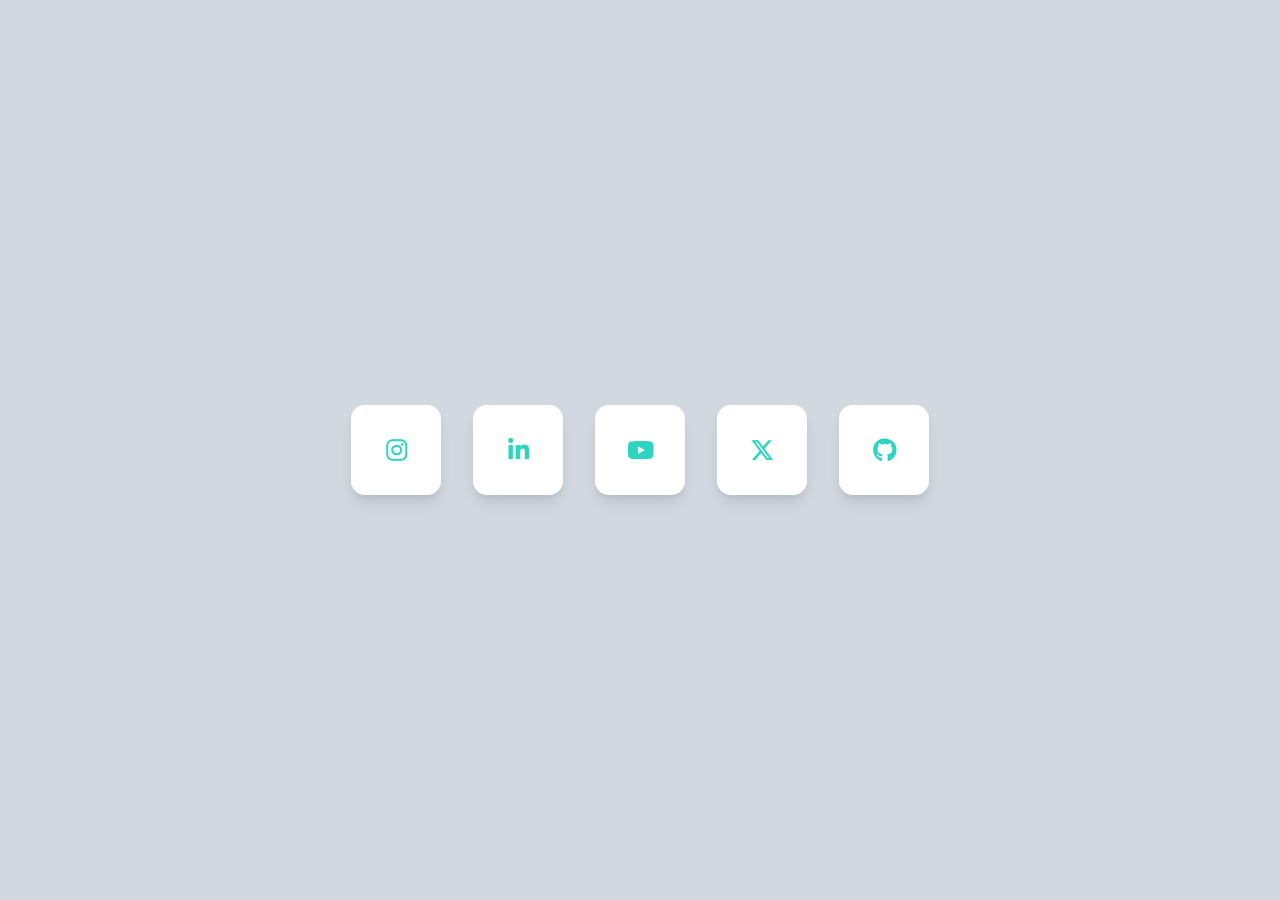
<file: ui/01_social-media/index.html>
<!DOCTYPE html>
<html lang="en">
  <head>
    <meta charset="UTF-8" />
    <meta name="viewport" content="width=device-width, initial-scale=1.0" />
    <title>Social media icons</title>
    <link rel="stylesheet" href="./assets/css/style.css" />
    <link
      rel="stylesheet"
      href="https://cdnjs.cloudflare.com/ajax/libs/font-awesome/6.5.2/css/all.min.css"
    />
  </head>
  <body>
    <div class="wrapper">
      <a href="#" class="icon"><i class="fa-brands fa-instagram"></i></a>
      <a href="#" class="icon"><i class="fa-brands fa-linkedin-in"></i></a>
      <a href="#" class="icon"><i class="fa-brands fa-youtube"></i></a>
      <a href="#" class="icon"><i class="fa-brands fa-x-twitter"></i></a>
      <a href="#" class="icon"><i class="fa-brands fa-github"></i></a>
    </div>
  </body>
</html>
</file>
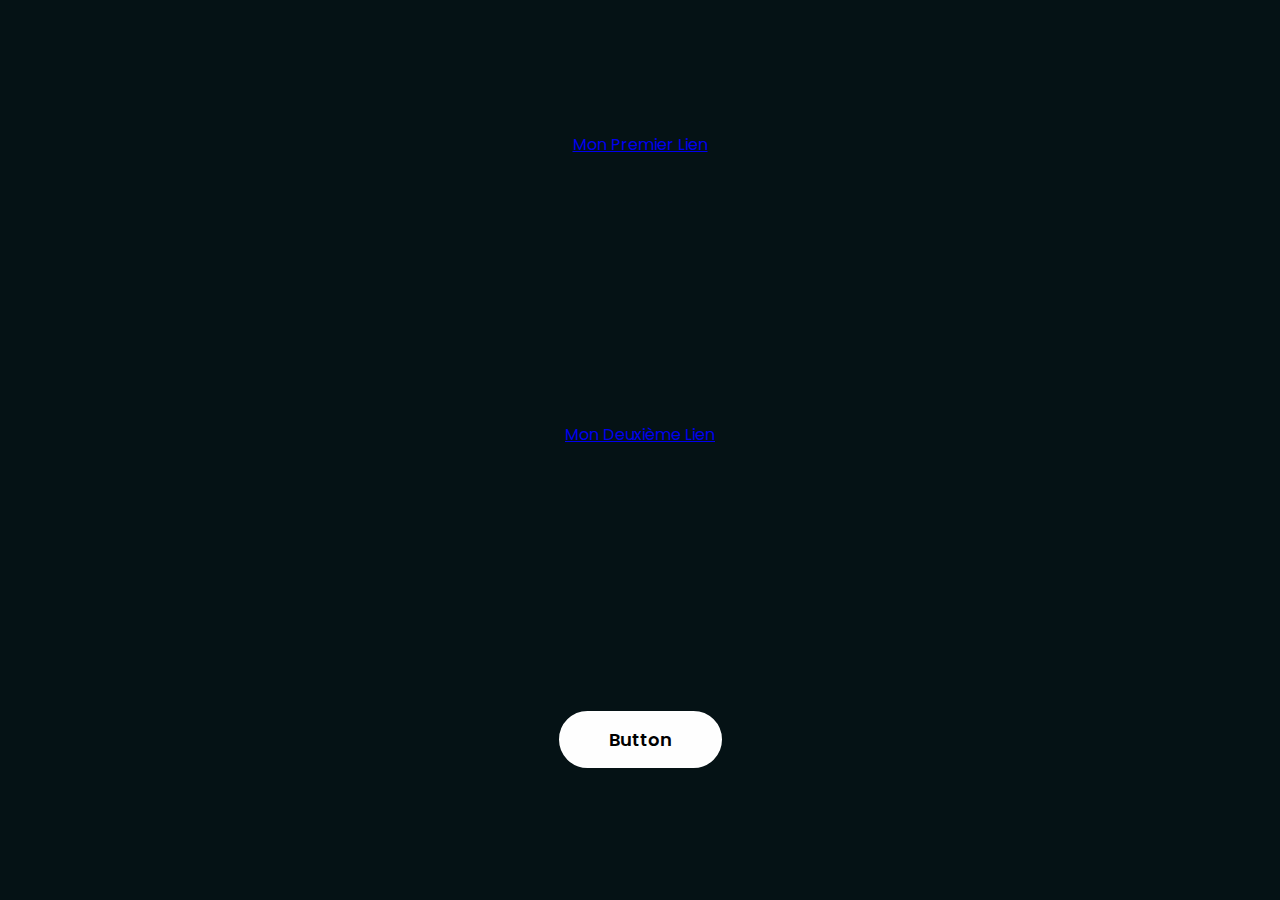
<file: ui/02_button-01/index.html>
<!DOCTYPE html>
<html lang="en">
  <head>
    <meta charset="UTF-8" />
    <meta name="viewport" content="width=device-width, initial-scale=1.0" />
    <title>Button 01</title>
    <link rel="stylesheet" href="./assets/css/style.css" />
  </head>
  <body>
    <a href="https://example1.com" class="link-icon arrow">Mon Premier Lien</a>
    <a href="https://example2.com" class="link-icon mail">Mon Deuxième Lien</a>

    <button class="btn">
      <div class="text-container">
        <span class="text">Button</span>
        <span class="text">Button</span>
      </div>
    </button>
  </body>
</html>
</file>
<file: ui/01_social-media/assets/css/style.css>
/* Applique les styles globalement à tous les éléments, y compris les pseudo-éléments before et after */
*,
*::before,
*::after {
  margin: 0;
  padding: 0;
  box-sizing: border-box;
}

body {
  height: 100vh;
  background-color: hsl(
    214,
    20%,
    85%
  ); /* Couleur de fond en teinte, saturation, luminosité */
  display: flex;
  justify-content: center; /* Centre les éléments enfants horizontalement */
  align-items: center; /* Centre les éléments enfants verticalement */
}

/* Style appliqué au conteneur 'div' */
.wrapper {
  display: flex;
  justify-content: center; /* Centre les éléments enfants horizontalement */
  align-items: center; /* Centre les éléments enfants verticalement */
  gap: 2rem;
}

/* Style de base pour les icônes */
.icon {
  text-decoration: none;
  width: 5.625rem;
  height: 5.625rem;
  border-radius: 14px;
  background-color: #fff;
  display: flex;
  justify-content: center; /* Centre les éléments enfants horizontalement */
  align-items: center; /* Centre les éléments enfants verticalement */
  overflow: hidden; /* Cache la couleur de fond */
  position: relative;
  box-shadow: rgba(0, 0, 0, 0.1) 0px 10px 15px -3px,
    rgba(0, 0, 0, 0.05) 0px 4px 6px -2px; /* Ombre portée pour un effet 3D */
}

/* Style pour l'élément enfant i dans .icon */
.icon > i {
  color: #2dd4bf;
  font-size: 1.5rem;
  transition: all 0.2s; /* Transition fluide pour les changements de style */
}

/* Style pour l'icône lors du survol */
.icon:hover > i {
  scale: 1.2; /* Agrandit l'icône */
  color: #f1f1f1;
}

/* Style initial de l'élément before pour l'animation */
.icon:before {
  background: var(--color); /* Couleur de fond variable selon l'icône */
  content: ""; /* Nécessaire pour afficher le pseudo-élément */
  position: absolute; /* Position absolue par rapport à .icon */
  width: 130%; /* Largeur plus grande pour l'animation */
  height: 130%; /* Hauteur plus grande pour l'animation */
  left: -110%; /* Position initiale à gauche pour l'animation */
  top: 80%; /* Position initiale en haut pour l'animation */
  transform: rotate(45deg); /* Rotation initiale pour l'effet diagonal */
}

/* Animation lors du survol */
.icon:hover:before {
  animation: slide 0.7s forwards; /* Applique l'animation nommée 'slide' */
}

/* Keyframes pour l'animation 'slide' */
@keyframes slide {
  50% {
    left: 10%; /* Position intermédiaire à gauche */
    top: -40%; /* Position intermédiaire en haut */
  }
  100% {
    left: -15%; /* Position finale à gauche */
    top: -15%; /* Position finale en haut */
  }
}

.icon:has(.fa-instagram) {
  --color: linear-gradient(
    45deg,
    #f9ce34,
    #ee2a7b,
    #6228d7
  ); /* Dégradé pour Instagram */
}

.icon:has(.fa-linkedin-in) {
  --color: #0077b5;
}

.icon:has(.fa-youtube) {
  --color: #ff0000;
}

.icon:has(.fa-x-twitter) {
  --color: #1da1f2;
}

.icon:has(.fa-github) {
  --color: #333;
}
</file>
<file: ui/02_button-01/assets/css/style.css>
@import url("https://fonts.googleapis.com/css2?family=Poppins:wght@300;400;500;600&display=swap");

*,
*::after,
*::before {
  box-sizing: border-box;
  margin: 0;
  padding: 0;
}

body {
  font-family: "Poppins", sans-serif;
  min-height: 100vh;
  background-color: #051215;
  display: grid; /* définit un conteneur en tant que système de grille bidimensionnel, permettant une disposition précise et flexible des éléments enfants en lignes et colonnes. */
  place-items: center; /* raccourci pour aligner simultanément les éléments enfants à la fois horizontalement et verticalement au centre de leur conteneur de grille*/
  color: white;
}

.btn {
  all: unset; /* réinitialise toutes les propriétés d'un élément à leur valeur héritée ou à leur valeur par défaut, effaçant ainsi tous les styles appliqués précédemment.*/
  font-size: 18px;
  padding: 0.8rem 3rem;
  background-color: #fefefe;
  color: black;
  line-height: 1.5; /* définit la hauteur de ligne de l'élément à 1.5 fois la taille de la police actuelle*/
  font-weight: 600;
  border: 2px solid white;
  border-radius: 1000px; /* Valaeur élévé qui garantit que les coins seront completement arrondis*/
  position: relative;
  overflow: hidden; /* Pour cacher les parties des pseudo-éléments qui débordent */
  z-index: 0;
  cursor: pointer;
}

.btn::before,
.btn::after {
  content: "";
  position: absolute;
  background: #000;
  background: hsl(191, 80%, 43%);
  width: 100%;
  height: 102%;
  pointer-events: none;
  transform: skew(30deg) translateY(0); /* combine deux transformations sur un élément : une inclinaison (skew) et une translation verticale (translateY).*/
  transition: transform 0.3s ease;
  z-index: -1;
}

.btn::before {
  --direction: 1;
  top: -103%;
  left: -70%;
}

.btn::after {
  --direction: -1;
  top: 102%;
  left: 69%;
}

.btn:hover::before,
.btn:hover::after {
  transform: skew(30deg) translateY(calc(var(--direction) * 100%)); /*créent un effet de glissement entrant et sortant, translate deplace verticalement et calc() permet de faire des calculs pour déterminer la valeur finale de la propriété*/
}

.text-container {
  display: block;
  overflow: hidden;
  position: relative;
}

.text {
  display: block;
  transition: 0.3s;
}

.btn:hover .text:nth-child(1) {
  color: white;
  translate: 0 80%; /* permet de déplacer un élément le long des axes X et Y. Elle est utilisée pour positionner des éléments sans affecter leur flux de mise en page d'origine.*/
}

.text:nth-child(2) {
  color: white;
  position: absolute;
  inset: 0;
  translate: 0 -80%;
}

.btn:hover .text:nth-child(2) {
  transition-delay: 0.1s;
  translate: 0 0;
}
</file>
